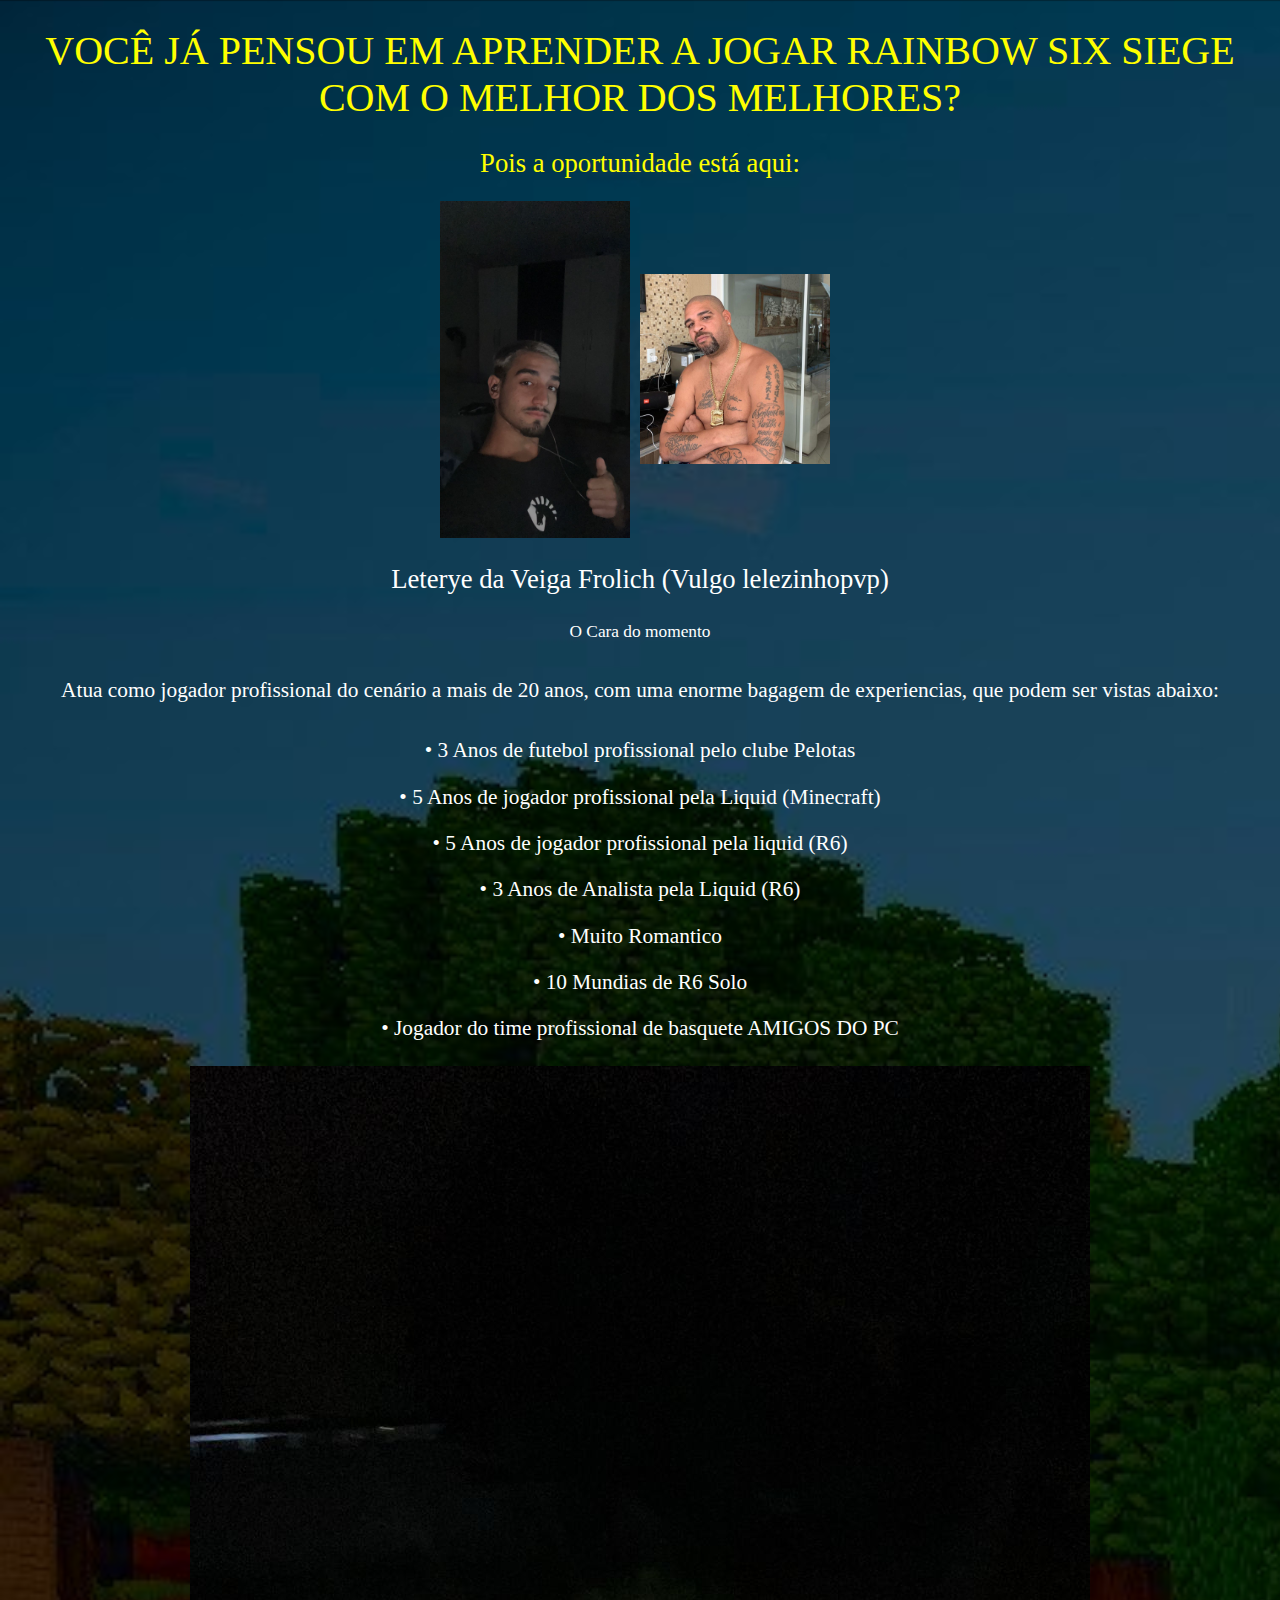
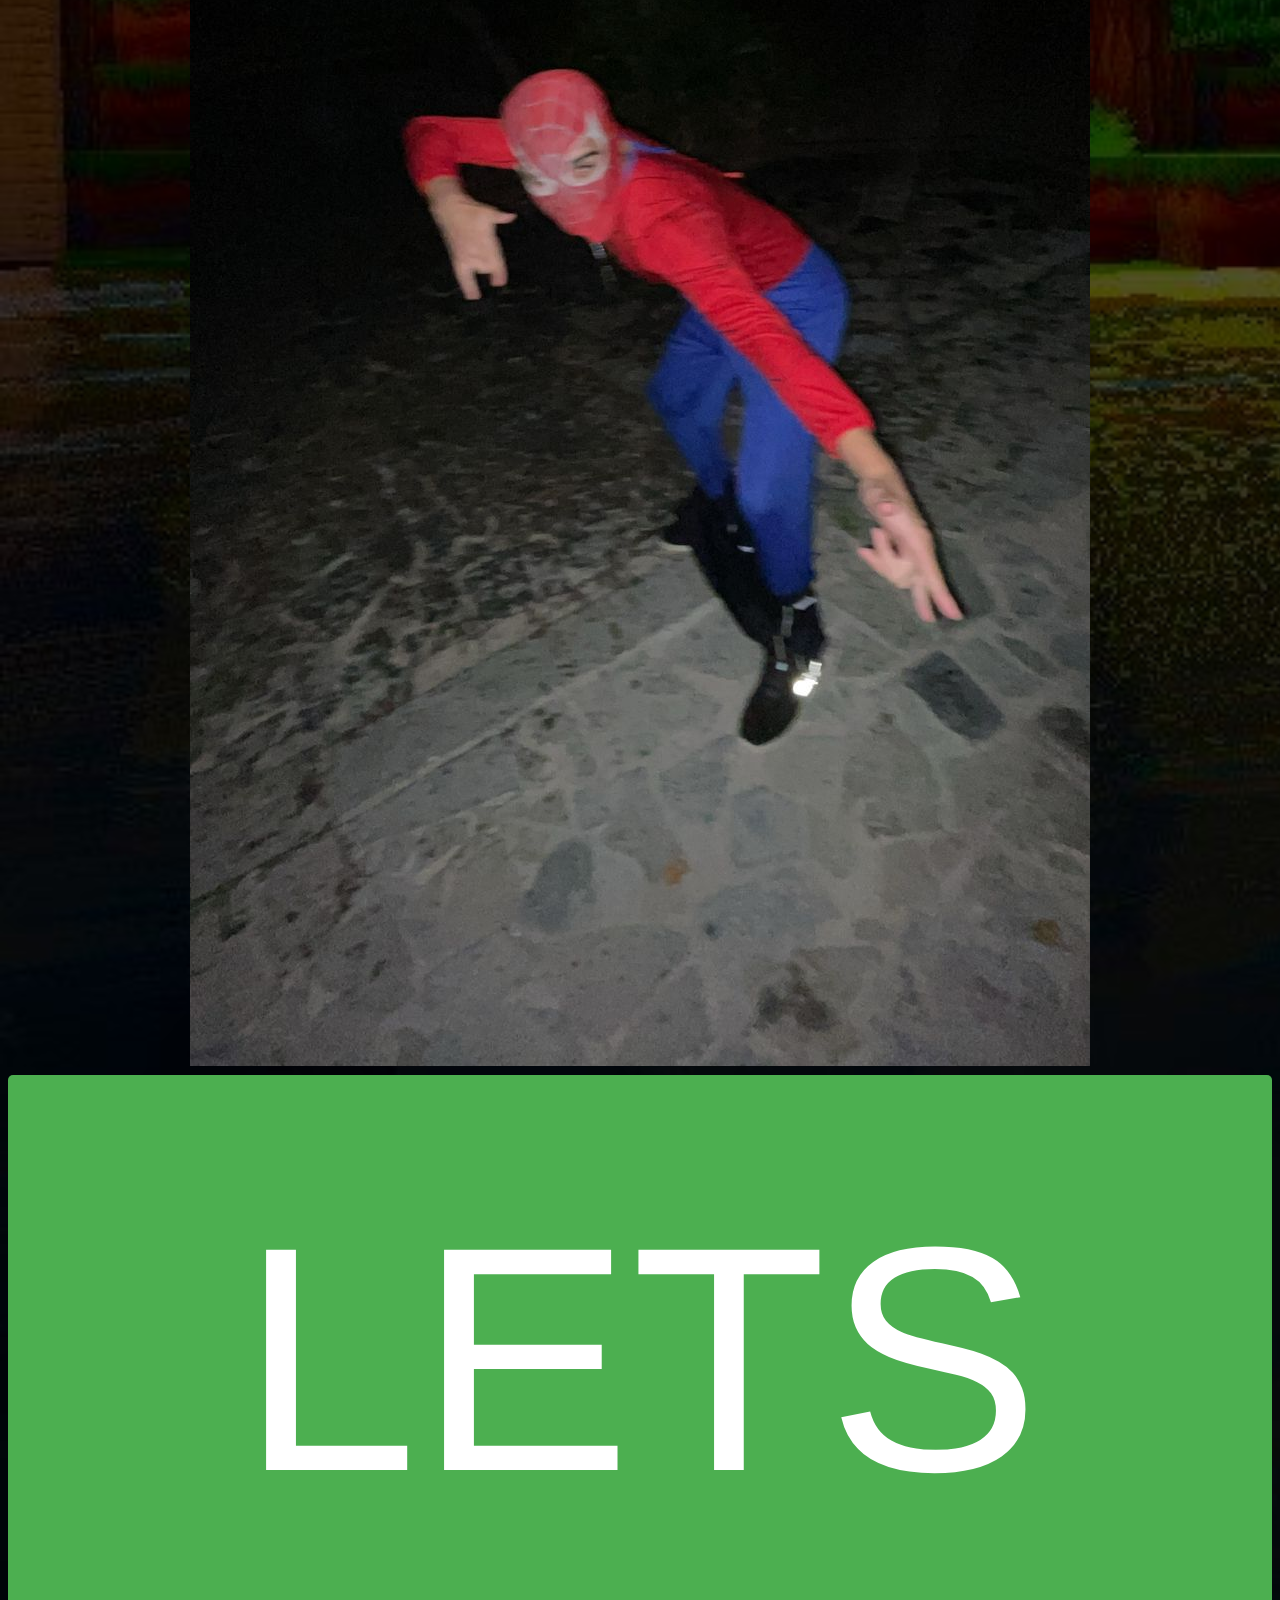
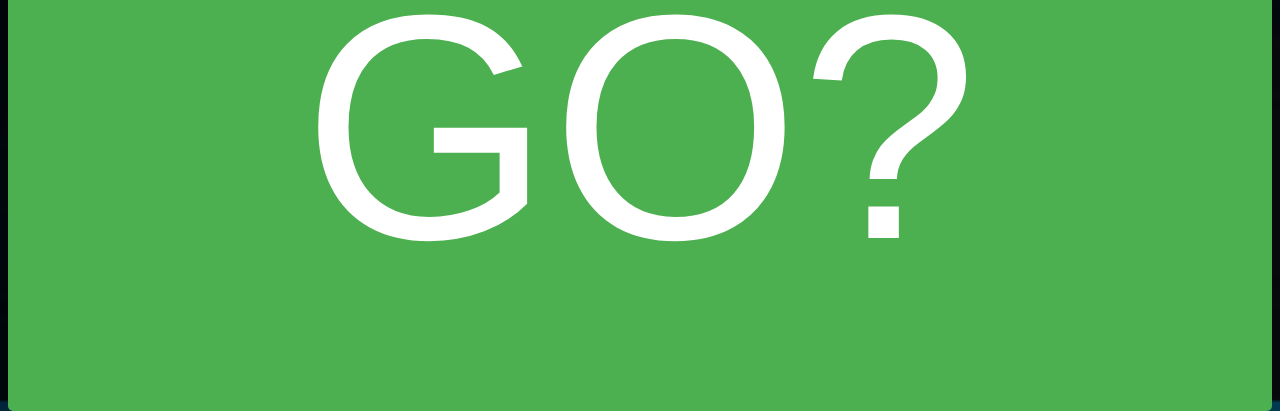
<file: index.html>
<!DOCTYPE html>
<html lang="pt-br">

<head>

    <meta charset="UTF-8">
    <meta name="viewport" content="width=device-width, initial-scale=1.0">
     <title> LeleKing </title>

</head>     

<body>

    <h1 align="middle"> VOCÊ JÁ PENSOU EM APRENDER A JOGAR RAINBOW SIX SIEGE COM O MELHOR DOS MELHORES? </h1>
    <h2 align="middle"> Pois a oportunidade está aqui: </h2>

    <div class="image-container">

        <img src="lelefoto.jfif">
        <img src="leleadriano.jpg">

    </div>

    <h3 align="middle"> Leterye da Veiga Frolich (Vulgo lelezinhopvp) </h3>
    <h4 align="middle"> O Cara do momento </h4>
    <h5 align="middle"> Atua como jogador profissional do cenário a mais de 20 anos, com uma enorme bagagem de experiencias, que podem ser vistas abaixo: </h5>

    <div class="experiencias">

        <p> • 3 Anos de futebol profissional pelo clube Pelotas </p>
        <p>   • 5 Anos de jogador profissional pela Liquid (Minecraft) </p>
        <p>  • 5 Anos de jogador profissional pela liquid (R6) </p>
        <p> • 3 Anos de Analista pela Liquid (R6) </p>
        <p>  • Muito Romantico </p>
        <p>  • 10 Mundias de R6 Solo </p>
        <p>  • Jogador do time profissional de basquete AMIGOS DO PC </p>
        
    </div>

    <h6 align="middle"> <img src="lelearanha.jfif"> </h6>


    <div class="container">
        <a href="https://www.instagram.com/leteryef/" target="_blank">
            <button>LETS GO?</button>
        </a>
    </div>

 <style>
      h1{
        font-family: Georgia, serif;
        font-size: 30pt;
        font-weight: 100;
        color: yellow;
      }

      h2{
        font-family: Georgia, serif;
        font-size: 20pt;
        font-weight: 100;
        color: yellow;
      }

      h3{
        font-family: Georgia, serif;
        font-size: 20pt;
        font-weight: 100;
        color: white;
      }

      h4{
        font-family: Georgia, serif;
        font-size: 13pt;
        font-weight: 100;
        color: white;
      }

      h5{
        font-family: Georgia, serif;
        font-size: 16pt;
        font-weight: 100;
        color: white;
      }
      
      
      
      body{
        background-image: url(fundolele.jpg);
        background-size: cover;
       }

       .image-container {
            display: flex; 
            align-items: center;
            justify-content: center;
        }

        .image-container img {
            margin-right: 10px; 
            height: auto; 
            width: 15%;
        }

        .experiencias {
            align-items: center;
            justify-content: center;
            font-family: Georgia, serif;
            font-size: 16pt;
            font-weight: 100;
            color: white;
            text-align: center;
        }

        button {
            padding: 100px 200px;
            font-size: 320px;
            background-color: #4CAF50;
            color: white;
            border: none;
            border-radius: 5px;
            cursor: pointer;
            text-align: center;
            align-items: center;
            justify-content: center;
        }

        button:hover {
            background-color: red;
        }
      
        .container {
            display: flex;
            justify-content: center;
            align-items: center;
            height: 100vh;
        }
</file>
